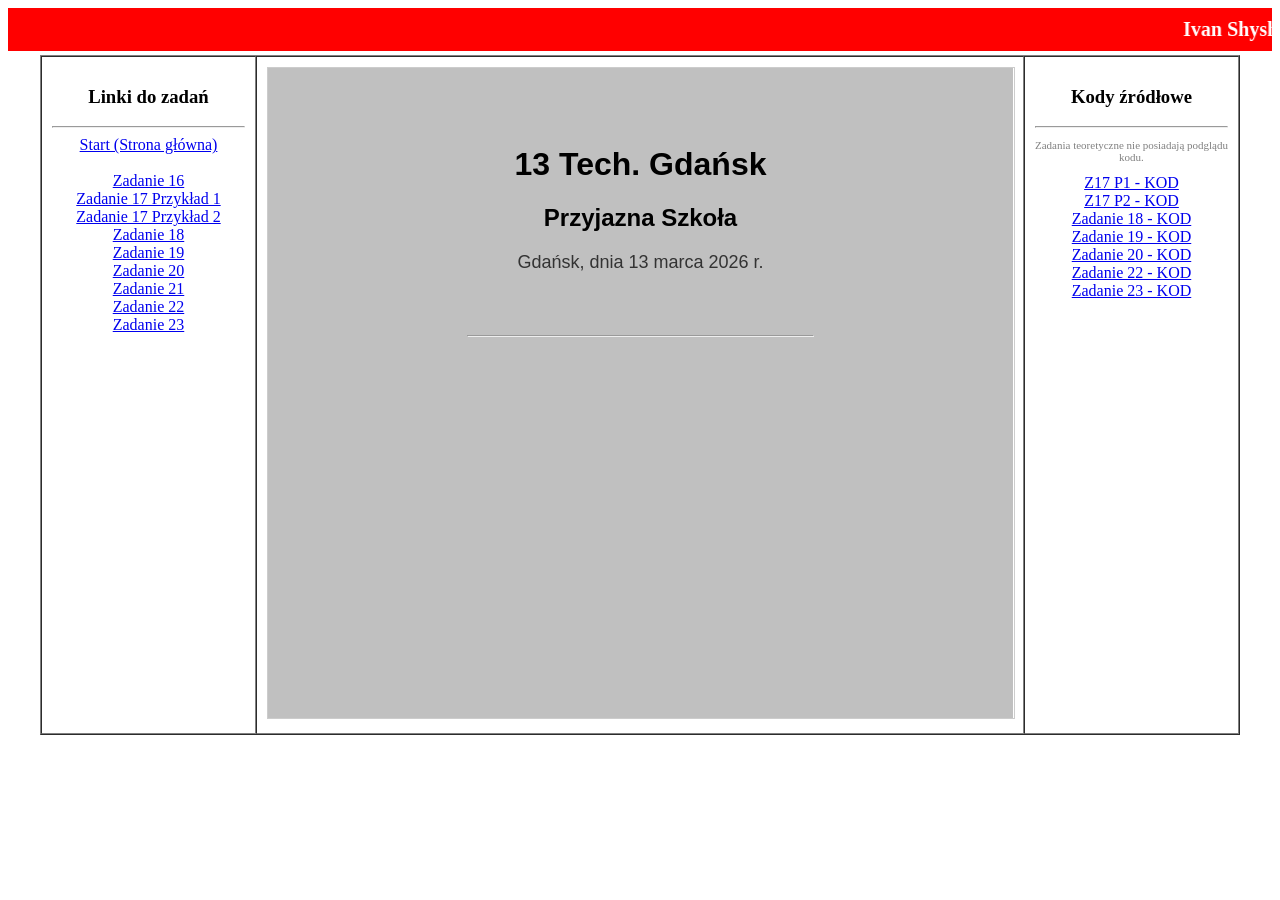
<file: index.html>
<!DOCTYPE html>
<html>
<head>
    <meta http-equiv="content-type" content="text/html; charset=utf-8">
    <title>Szkielet Zaliczeniowy - Strona Główna</title>
</head>
<body>
    <marquee bgcolor="red" style="color: white; font-weight: bold; font-size: 20px; padding: 10px;">
        Ivan Shyshlakov
    </marquee>

    <br>
    <table width="95%" border="1" align="center" cellpadding="10" cellspacing="0">
        <tr>
            <!-- LEWA KOLUMNA: Linki do wykonanych zadań praktycznych i teorii -->
            <td width="18%" align="center" valign="top">
                <h3>Linki do zadań</h3>
                <hr>
                <a href="start.html" target="strony">Start (Strona główna)</a><br><br>

                <a href="zadanie16_shys.html" target="strony">Zadanie 16</a><br>
                <a href="zadanie17_p1_shys.html" target="strony">Zadanie 17 Przykład 1</a><br>
                <a href="zadanie17_p2_shys.html" target="strony">Zadanie 17 Przykład 2</a><br>
                <a href="zadanie18_shys.html" target="strony">Zadanie 18 </a><br>
                <a href="zadanie19_shys.html" target="strony">Zadanie 19 </a><br>
                <a href="zadanie20_shys.html" target="strony">Zadanie 20 </a><br>
                <a href="zadanie21_shys.html" target="strony">Zadanie 21 </a><br>
                <a href="zadanie22_shys.html" target="strony">Zadanie 22 </a><br>
                <a href="zadanie23_shys.html" target="strony">Zadanie 23 </a><br><br>
            </td>

            <td align="center" width="64%">
                <iframe width="100%" height="650" name="strony" src="start.html" style="border: 1px solid #ccc;"></iframe>
            </td>

            <td width="18%" align="center" valign="top">
                <h3>Kody źródłowe</h3>
                <hr>
                <p style="font-size: 11px; color: gray;">Zadania teoretyczne nie posiadają podglądu kodu.</p>
                
                <a href="zadanie17_p1_shys_kod.html" target="strony">Z17 P1 - KOD</a><br>
                <a href="zadanie17_p2_shys_kod.html" target="strony">Z17 P2 - KOD</a><br>
                <a href="zadanie18_shys_kod.html" target="strony">Zadanie 18 - KOD</a><br>
                <a href="zadanie19_shys_kod.html" target="strony">Zadanie 19 - KOD</a><br>
                <a href="zadanie20_shys_kod.html" target="strony">Zadanie 20 - KOD</a><br>
                <a href="zadanie22_shys_kod.html" target="strony">Zadanie 22 - KOD</a><br>
                <a href="zadanie23_shys_kod.html" target="strony">Zadanie 23 - KOD</a><br>
            </td>
        </tr>
    </table>

    <!-- Ivan Shyshlakov-->
</body>
</html>
</file>
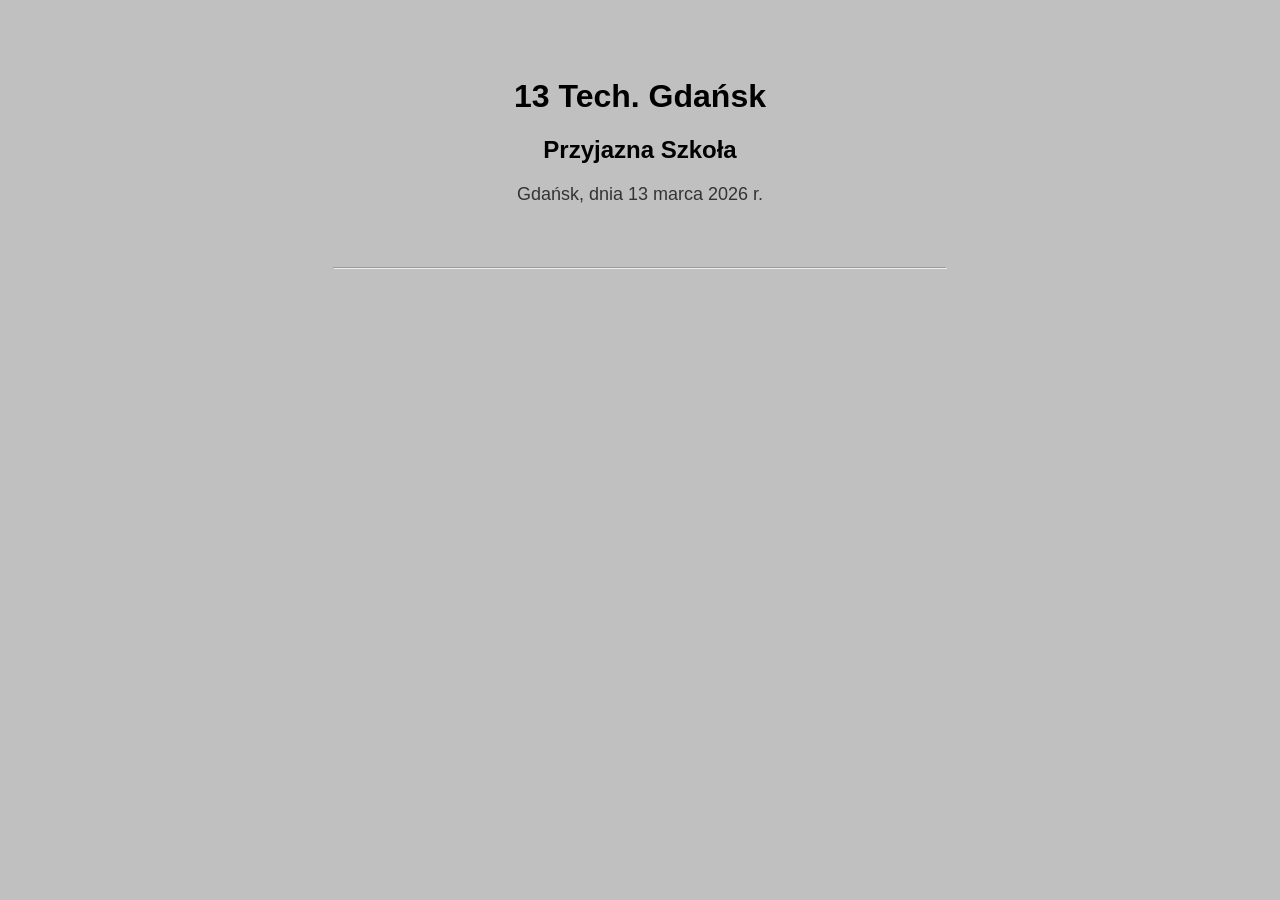
<file: start.html>
<!DOCTYPE html>
<html>
<head>
    <meta http-equiv="content-type" content="text/html; charset=utf-8">
    <title>Strona Startowa</title>
</head>
<body bgcolor="silver" style="font-family: Arial, sans-serif; padding: 20px; text-align: center;">

    <h1 style="color: black; margin-top: 50px;">13 Tech. Gdańsk</h1>
    <h2>Przyjazna Szkoła</h2>
    <p style="font-size: 18px; color: #333;">Gdańsk, dnia 13 marca 2026 r.</p>
    
    <br><br>
    <hr width="50%">
    <br>
    
    </div>

    <!-- Ivan Shyshlakov -->
</body>
</html>
</file>
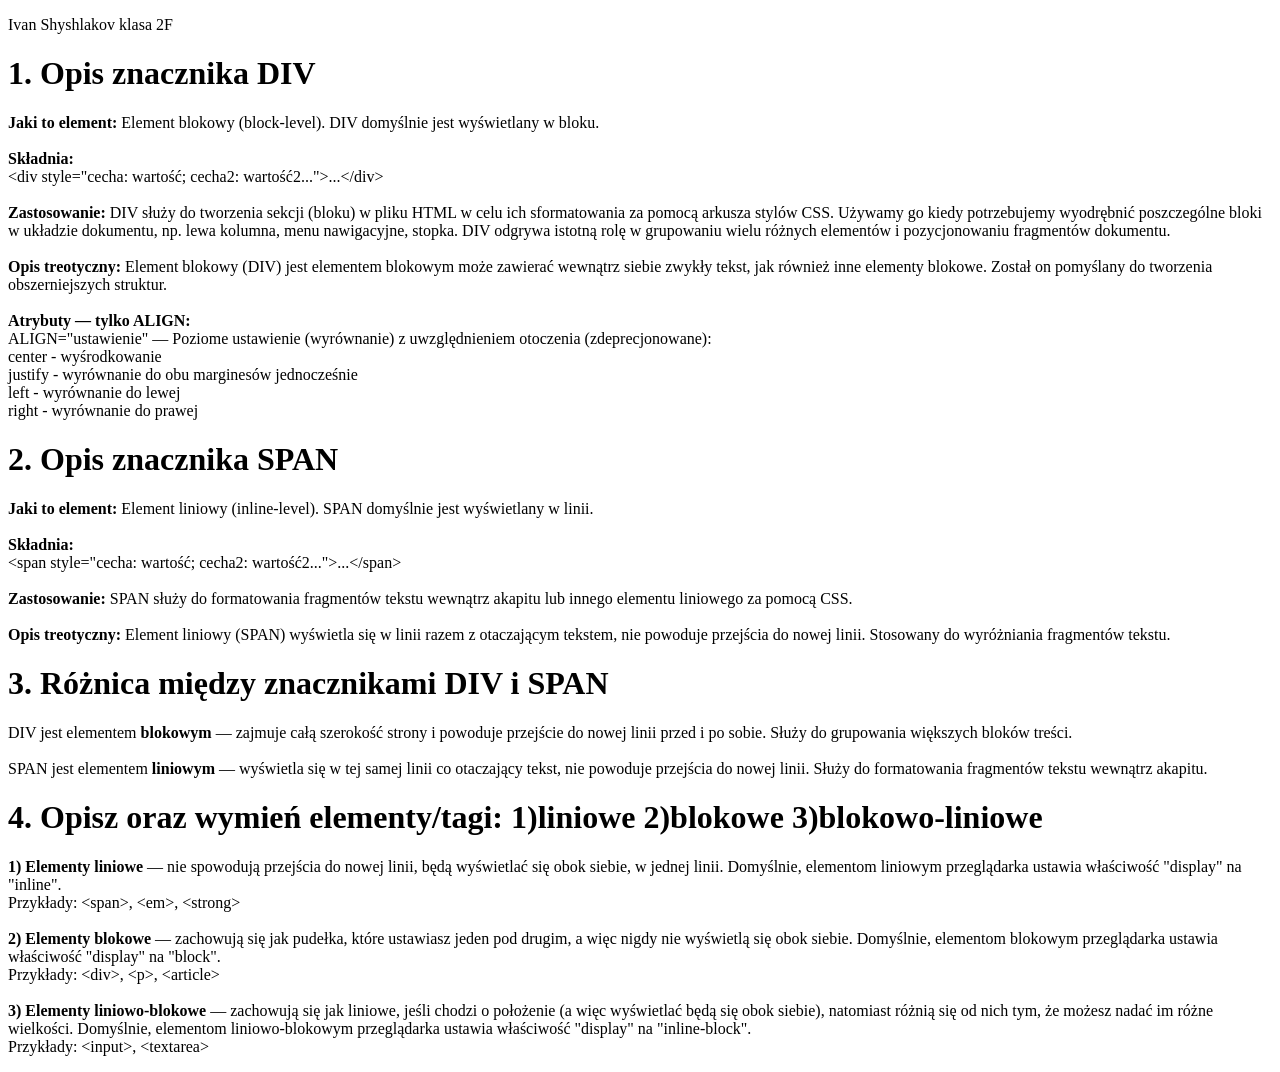
<file: zadanie16_shys.html>
<!DOCTYPE html>
<html>
<head>
    <meta http-equiv="Content-Type" content="text/html; charset=UTF-8" />
    <title>Shyshlakov z16 html</title>
</head>
  <body>

<p>Ivan Shyshlakov klasa 2F</p>

<h1>1. Opis znacznika DIV</h1>
<p>
<b>Jaki to element:</b> Element blokowy (block-level). DIV domyślnie jest wyświetlany w bloku.<br><br>
<b>Składnia:</b><br>
&lt;div style="cecha: wartość; cecha2: wartość2..."&gt;...&lt;/div&gt;<br><br>
<b>Zastosowanie:</b> 
DIV służy do tworzenia sekcji (bloku) w pliku HTML w celu ich sformatowania za pomocą arkusza stylów CSS. Używamy go kiedy potrzebujemy wyodrębnić poszczególne bloki w układzie dokumentu, np. lewa kolumna, menu nawigacyjne, stopka. DIV odgrywa istotną rolę w grupowaniu wielu różnych elementów i pozycjonowaniu fragmentów dokumentu.<br><br>
<b>Opis treotyczny:</b> 
Element blokowy (DIV) jest elementem blokowym może zawierać wewnątrz siebie zwykły tekst, jak również inne elementy blokowe. Został on pomyślany do tworzenia obszerniejszych struktur.<br><br>
<b>Atrybuty — tylko ALIGN:</b><br>
ALIGN="ustawienie" — Poziome ustawienie (wyrównanie) z uwzględnieniem otoczenia (zdeprecjonowane):<br>
center - wyśrodkowanie<br>
justify - wyrównanie do obu marginesów jednocześnie<br>
left - wyrównanie do lewej<br>
right - wyrównanie do prawej
</p>

<h1>2. Opis znacznika SPAN</h1>
   <p>
   <b>Jaki to element:</b> Element liniowy (inline-level). SPAN domyślnie jest wyświetlany w linii.<br><br>
   <b>Składnia:</b><br>
&lt;span style="cecha: wartość; cecha2: wartość2..."&gt;...&lt;/span&gt;<br><br>
   <b>Zastosowanie:</b> SPAN służy do formatowania fragmentów tekstu wewnątrz akapitu lub innego elementu liniowego za pomocą CSS.<br><br>
   <b>Opis treotyczny:</b> Element liniowy (SPAN) wyświetla się w linii razem z otaczającym tekstem, nie powoduje przejścia do nowej linii. Stosowany do wyróżniania fragmentów tekstu.
   </p>

     <h1>3. Różnica między znacznikami DIV i SPAN</h1>
   <p>
DIV jest elementem <b>blokowym</b> — zajmuje całą szerokość strony i powoduje przejście do nowej linii przed i po sobie. Służy do grupowania większych bloków treści.<br><br>
SPAN jest elementem <b>liniowym</b> — wyświetla się w tej samej linii co otaczający tekst, nie powoduje przejścia do nowej linii. Służy do formatowania fragmentów tekstu wewnątrz akapitu.
   </p>

    <h1>4. Opisz oraz wymień elementy/tagi: 1)liniowe 2)blokowe 3)blokowo-liniowe</h1>
   <p>
      <b>1) Elementy liniowe</b> — nie spowodują przejścia do nowej linii, będą wyświetlać się obok siebie, w jednej linii. Domyślnie, elementom liniowym przeglądarka ustawia właściwość "display" na "inline".<br>
Przykłady: &lt;span&gt;, &lt;em&gt;, &lt;strong&gt;<br><br>
      <b>2) Elementy blokowe</b> — zachowują się jak pudełka, które ustawiasz jeden pod drugim, a więc nigdy nie wyświetlą się obok siebie. Domyślnie, elementom blokowym przeglądarka ustawia właściwość "display" na "block".<br>
Przykłady: &lt;div&gt;, &lt;p&gt;, &lt;article&gt;<br><br>
      <b>3) Elementy liniowo-blokowe</b> — zachowują się jak liniowe, jeśli chodzi o położenie (a więc wyświetlać będą się obok siebie), natomiast różnią się od nich tym, że możesz nadać im różne wielkości. Domyślnie, elementom liniowo-blokowym przeglądarka ustawia właściwość "display" na "inline-block".<br>
Przykłady: &lt;input&gt;, &lt;textarea&gt;
  </p>

   </body>
</html>



<!-- Shyshlakov Ivan -->
</file>
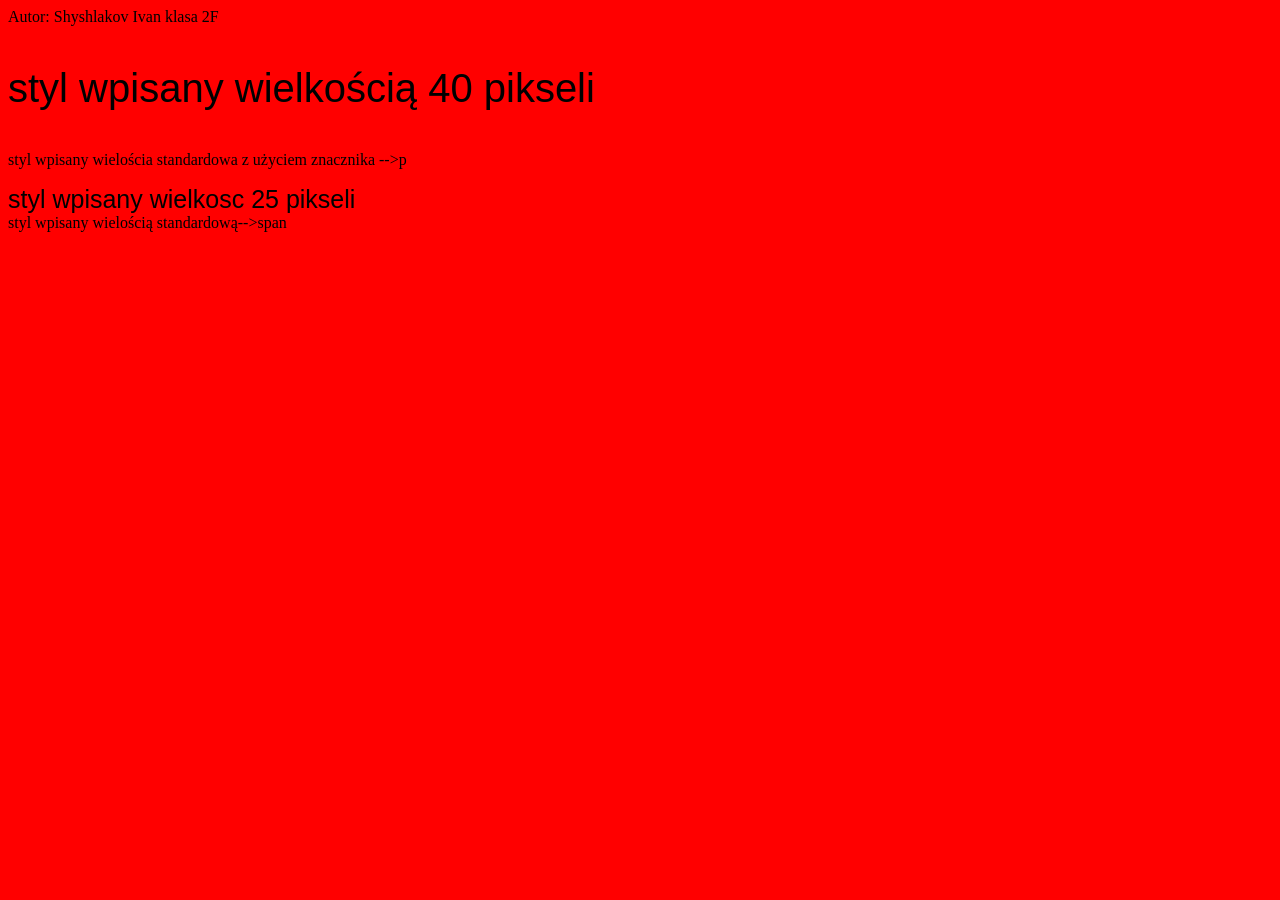
<file: zadanie17_p1_shys.html>
<!DOCTYPE html>
<html>
<head>
    <title>Shyshlakov z17 p1</title>
    <meta http-equiv="Content-Type" content="text/html; charset=UTF-8" />
</head>
<body bgcolor="red">
Autor: Shyshlakov Ivan klasa 2F<br>
<div><!-- początekbloku DIV -->
<p style="font-family: Arial, Helvetica, sans-serif; font-size: 40px;">
styl wpisany wielkością 40 pikseli</p>
<p>styl wpisany wielościa standardowa z użyciem znacznika -->p</p>
<span style="font-family: Arial, Helvetica, sans-serif; font-size: 25px;">
styl wpisany wielkosc 25 pikseli</span><br>
<span>styl wpisany wielością standardową-->span</span>
</div><!-- koniec bloku DIV -->
</body>
</html>


<!-- Shyshlakov Ivan -->
</file>
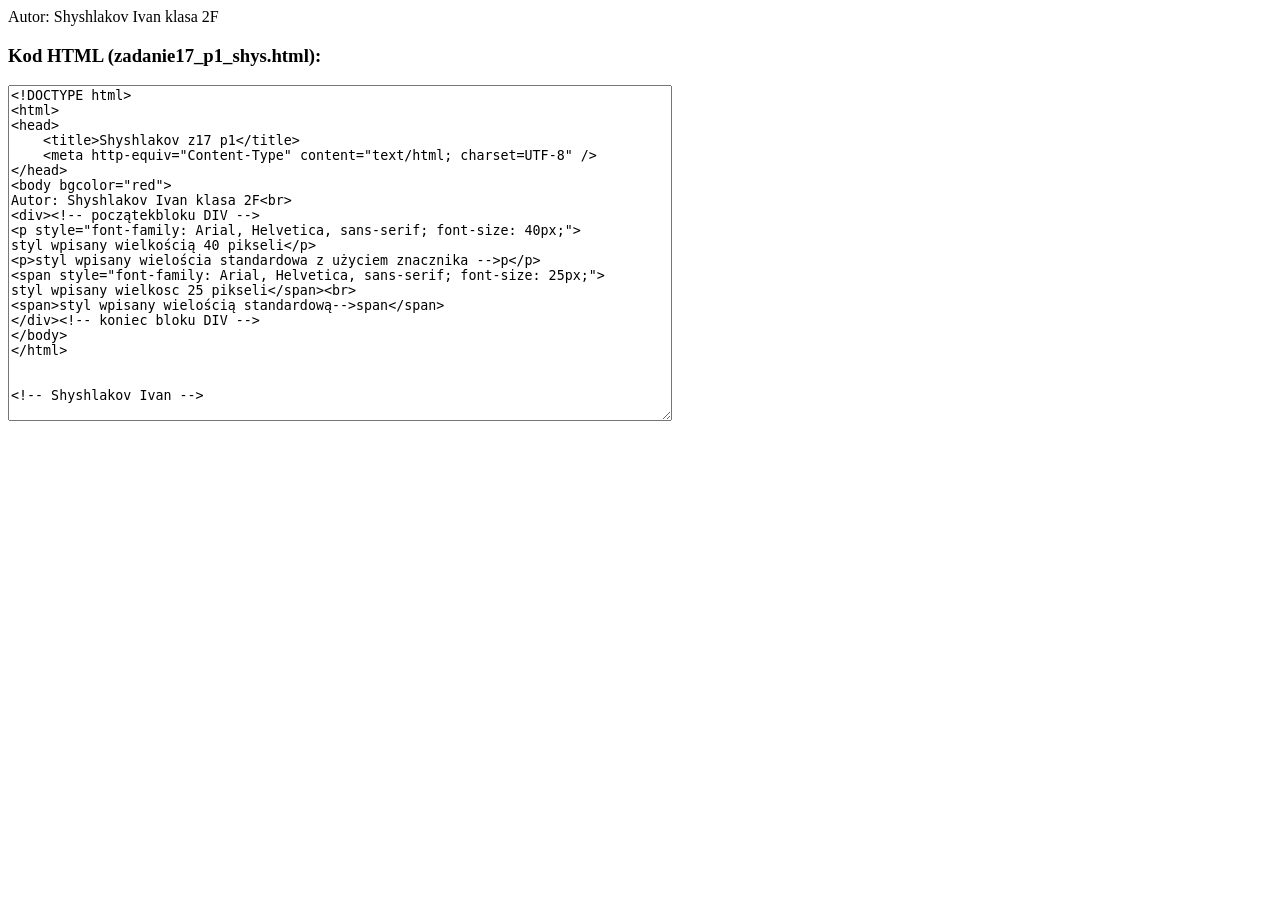
<file: zadanie17_p1_shys_kod.html>
<!DOCTYPE html>
<html>
<head>
    <title>Shyshlakov z17 p1 kod</title>
    <meta http-equiv="Content-Type" content="text/html; charset=UTF-8" />
</head>
<body>
Autor: Shyshlakov Ivan  klasa 2F<br>
<h3>Kod HTML (zadanie17_p1_shys.html):</h3>
<textarea rows="22" cols="80">
<!DOCTYPE html>
<html>
<head>
    <title>Shyshlakov z17 p1</title>
    <meta http-equiv="Content-Type" content="text/html; charset=UTF-8" />
</head>
<body bgcolor="red">
Autor: Shyshlakov Ivan klasa 2F<br>
<div><!-- początekbloku DIV -->
<p style="font-family: Arial, Helvetica, sans-serif; font-size: 40px;">
styl wpisany wielkością 40 pikseli</p>
<p>styl wpisany wielościa standardowa z użyciem znacznika -->p</p>
<span style="font-family: Arial, Helvetica, sans-serif; font-size: 25px;">
styl wpisany wielkosc 25 pikseli</span><br>
<span>styl wpisany wielością standardową-->span</span>
</div><!-- koniec bloku DIV -->
</body>
</html>


<!-- Shyshlakov Ivan -->
</textarea>
</body>
</html>
<!-- Shyshlakov Ivan -->
</file>
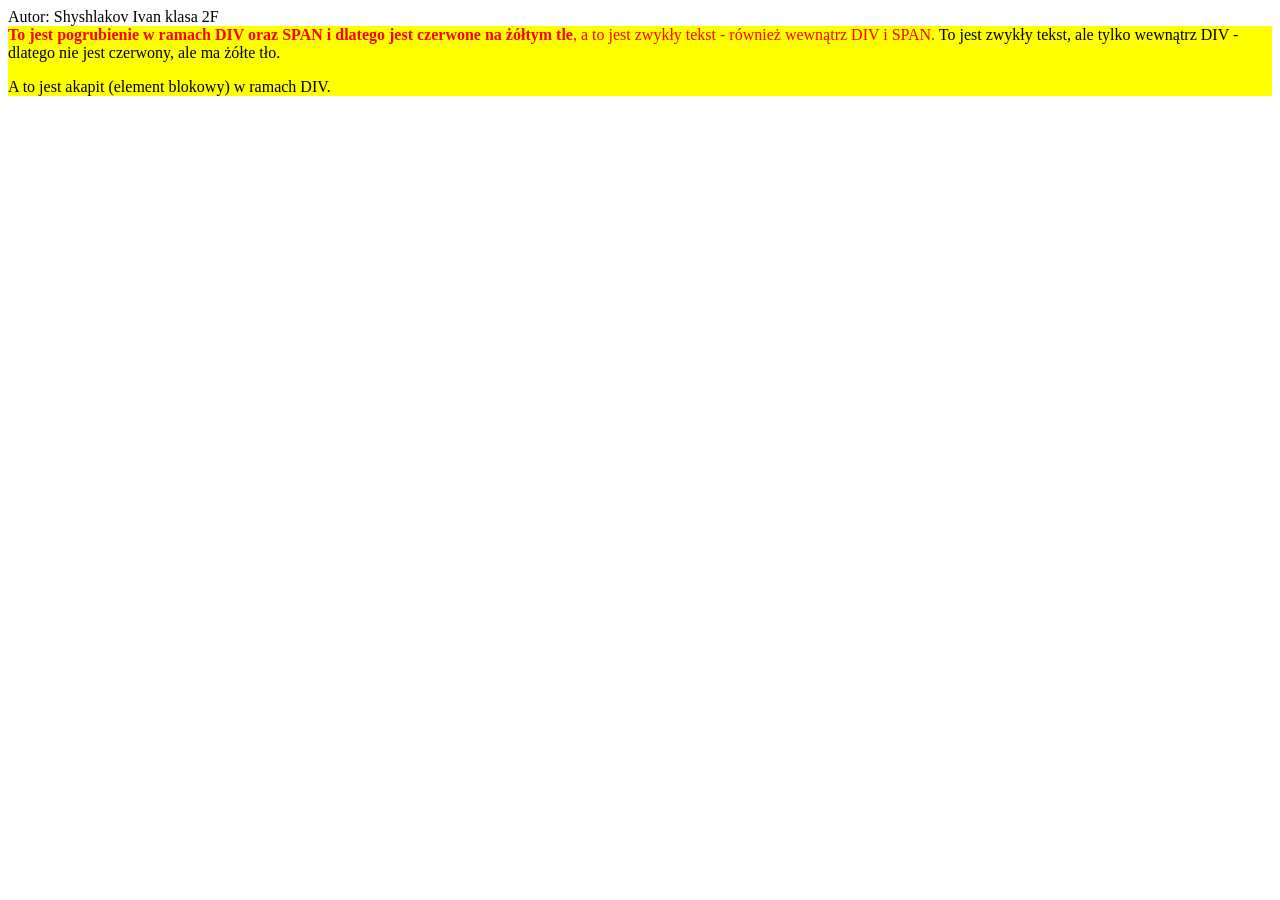
<file: zadanie17_p2_shys.html>
<!DOCTYPE html>
<html>
<head>
    <title>Shyshlakov z17 p2</title>
    <meta http-equiv="Content-Type" content="text/html; charset=UTF-8" />
</head>
<body>
Autor: Shyshlakov Ivan klasa 2F<br>
<div style="background-color:yellow">
<span style="color:red">
<b>To jest pogrubienie w ramach DIV oraz SPAN i dlatego jest czerwone na żółtym tle</b>,
        a to jest zwykły tekst - również wewnątrz DIV i SPAN.
</span>
        To jest zwykły tekst, ale tylko wewnątrz DIV - dlatego nie jest czerwony, ale ma żółte tło.
<p>A to jest akapit (element blokowy) w ramach DIV.</p>
</div>
</body>
</html>
<!-- Shyshlakov Ivan -->
</file>
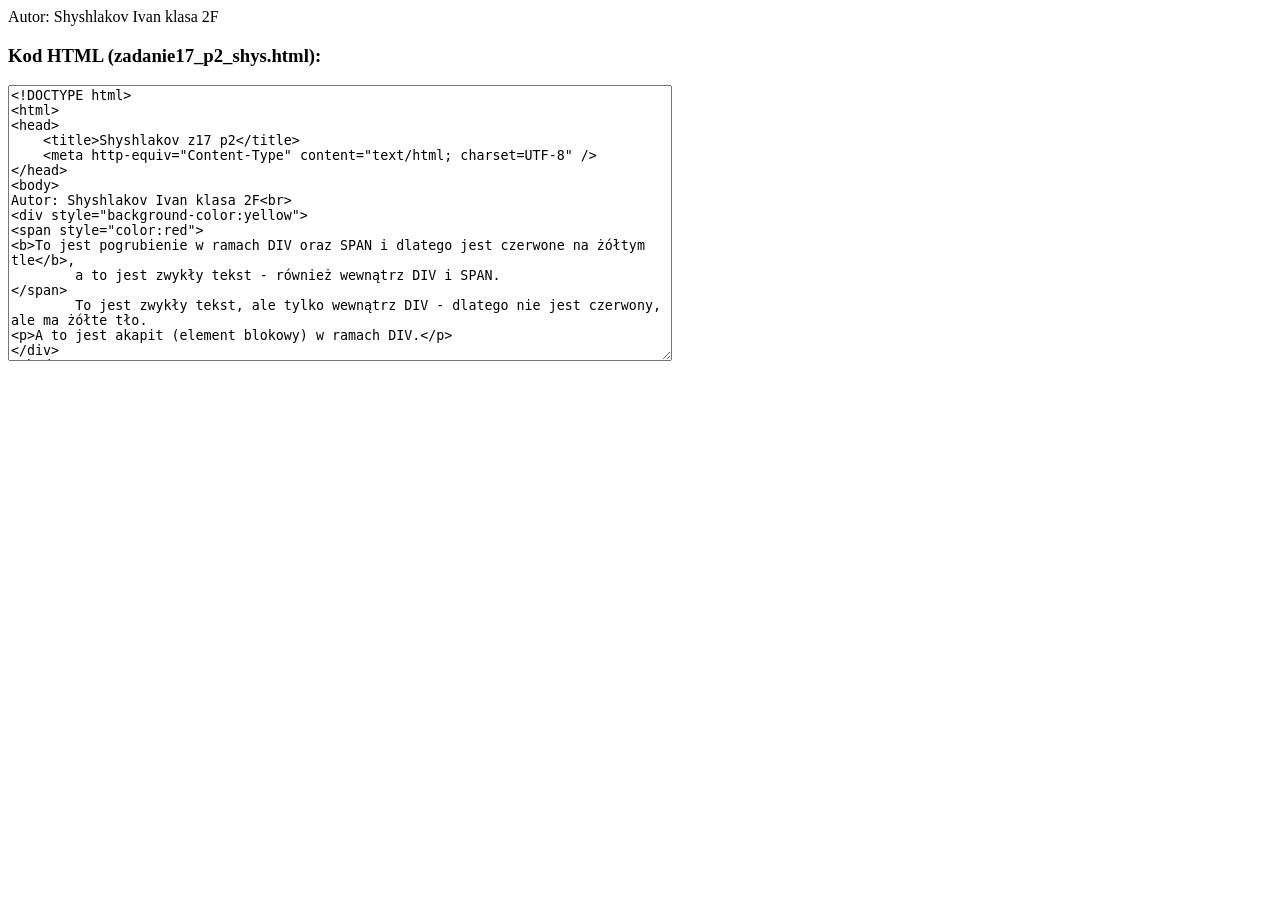
<file: zadanie17_p2_shys_kod.html>
<!DOCTYPE html>
<html>
<head>
    <title>Shyshlakov Z17_p2_kod</title>
    <meta http-equiv="Content-Type" content="text/html; charset=UTF-8" />
</head>
<body>
Autor: Shyshlakov Ivan klasa 2F<br>
<h3>Kod HTML (zadanie17_p2_shys.html):</h3>
<textarea rows="18" cols="80">
<!DOCTYPE html>
<html>
<head>
    <title>Shyshlakov z17 p2</title>
    <meta http-equiv="Content-Type" content="text/html; charset=UTF-8" />
</head>
<body>
Autor: Shyshlakov Ivan klasa 2F<br>
<div style="background-color:yellow">
<span style="color:red">
<b>To jest pogrubienie w ramach DIV oraz SPAN i dlatego jest czerwone na żółtym tle</b>,
        a to jest zwykły tekst - również wewnątrz DIV i SPAN.
</span>
        To jest zwykły tekst, ale tylko wewnątrz DIV - dlatego nie jest czerwony, ale ma żółte tło.
<p>A to jest akapit (element blokowy) w ramach DIV.</p>
</div>
</body>
</html>
<!-- Shyshlakov Ivan -->
</textarea>
</body>
</html>
<!-- Shyshlakov Ivan -->
</file>
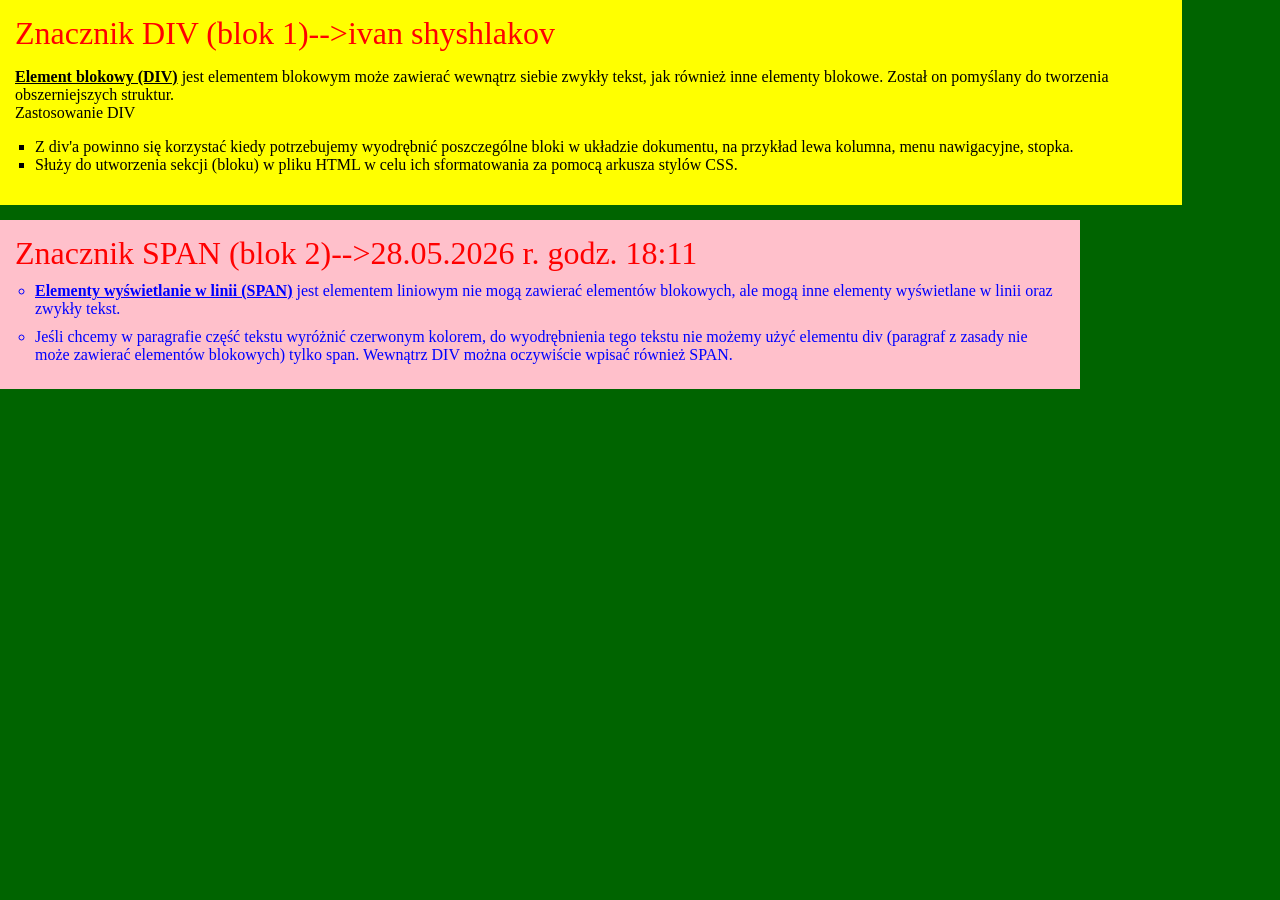
<file: zadanie18_shys.html>
<!DOCTYPE html>
<html lang="pl">
<head>
    <meta http-equiv="content-type" content="text/html; charset=utf-8">
    <title>Shyshlakov zad18</title>
    <link rel="stylesheet" type="text/css" href="zadanie18_shys.css">
</head>
<body>

    <div class="blok_pierwszy">
        <h1>Znacznik DIV (blok 1)-->ivan shyshlakov</h1>
        <p>
            <u><strong>Element blokowy (DIV)</strong></u> jest elementem blokowym może zawierać wewnątrz siebie zwykły tekst, jak również inne elementy blokowe. Został on pomyślany do tworzenia obszerniejszych struktur.<br>
            Zastosowanie DIV
        </p>
        <ul>
            <li>Z div'a powinno się korzystać kiedy potrzebujemy wyodrębnić poszczególne bloki w układzie dokumentu, na przykład lewa kolumna, menu nawigacyjne, stopka.</li>
            <li>Służy do utworzenia sekcji (bloku) w pliku HTML w celu ich sformatowania za pomocą arkusza stylów CSS.</li>
        </ul>
    </div>

    <span class="blok_drugi">
        <h1>Znacznik SPAN (blok 2)-->28.05.2026 r. godz. 18:11</h1>
        <ul>
            <li><u><strong>Elementy wyświetlanie w linii (SPAN)</strong></u> jest elementem liniowym nie mogą zawierać elementów blokowych, ale mogą inne elementy wyświetlane w linii oraz zwykły tekst.</li>
            <li>Jeśli chcemy w paragrafie część tekstu wyróżnić czerwonym kolorem, do wyodrębnienia tego tekstu nie możemy użyć elementu div (paragraf z zasady nie może zawierać elementów blokowych) tylko span. Wewnątrz DIV można oczywiście wpisać również SPAN.</li>
        </ul>
    </span>

    <!-- Ivan Shyshlakov -->
</body>
</html>
</file>
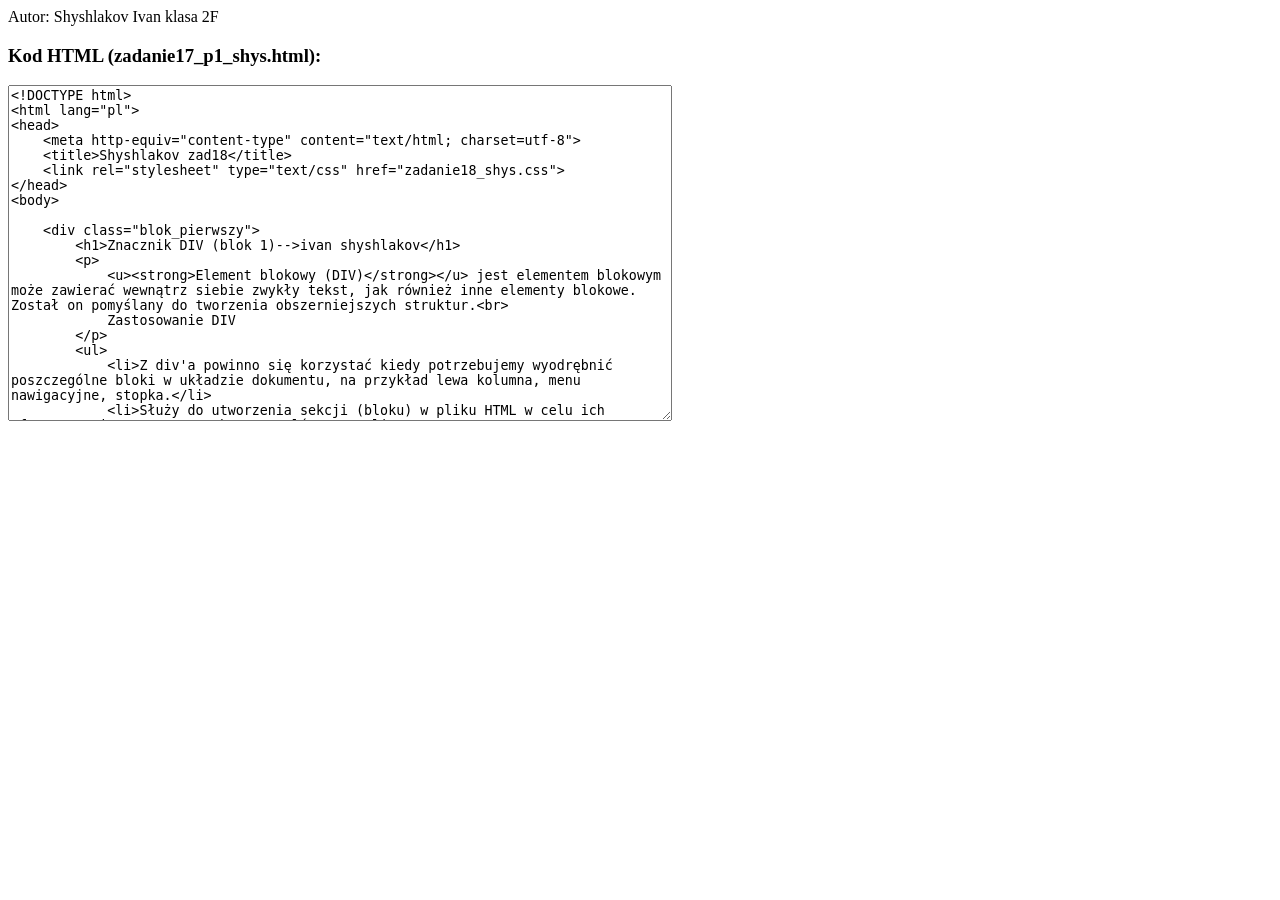
<file: zadanie18_shys_kod.html>
<!DOCTYPE html>
<html>
<head>
    <title>Shyshlakov z18 kod</title>
    <meta http-equiv="Content-Type" content="text/html; charset=UTF-8" />
</head>
<body>
Autor: Shyshlakov Ivan  klasa 2F<br>
<h3>Kod HTML (zadanie17_p1_shys.html):</h3>
<textarea rows="22" cols="80">
<!DOCTYPE html>
<html lang="pl">
<head>
    <meta http-equiv="content-type" content="text/html; charset=utf-8">
    <title>Shyshlakov zad18</title>
    <link rel="stylesheet" type="text/css" href="zadanie18_shys.css">
</head>
<body>

    <div class="blok_pierwszy">
        <h1>Znacznik DIV (blok 1)-->ivan shyshlakov</h1>
        <p>
            <u><strong>Element blokowy (DIV)</strong></u> jest elementem blokowym może zawierać wewnątrz siebie zwykły tekst, jak również inne elementy blokowe. Został on pomyślany do tworzenia obszerniejszych struktur.<br>
            Zastosowanie DIV
        </p>
        <ul>
            <li>Z div'a powinno się korzystać kiedy potrzebujemy wyodrębnić poszczególne bloki w układzie dokumentu, na przykład lewa kolumna, menu nawigacyjne, stopka.</li>
            <li>Służy do utworzenia sekcji (bloku) w pliku HTML w celu ich sformatowania za pomocą arkusza stylów CSS.</li>
        </ul>
    </div>

    <span class="blok_drugi">
        <h1>Znacznik SPAN (blok 2)-->28.05.2026 r. godz. 18:11</h1>
        <ul>
            <li><u><strong>Elementy wyświetlanie w linii (SPAN)</strong></u> jest elementem liniowym nie mogą zawierać elementów blokowych, ale mogą inne elementy wyświetlane w linii oraz zwykły tekst.</li>
            <li>Jeśli chcemy w paragrafie część tekstu wyróżnić czerwonym kolorem, do wyodrębnienia tego tekstu nie możemy użyć elementu div (paragraf z zasady nie może zawierać elementów blokowych) tylko span. Wewnątrz DIV można oczywiście wpisać również SPAN.</li>
        </ul>
    </span>

    <!-- Ivan Shyshlakov -->
</body>
</html>    
<textarea rows="22" cols="80">

    <h3>Plik: zadanie18_shys.css</h3>
    <textarea>
body {
    background-color: #006400;
    font-family: "Times New Roman", serif;
}
h1 {
    color: #FF0000;
}
.blok_pierwszy {
    display: block;
    background-color: #FFFF00;
    color: #000000;
}
.blok_drugi {
    display: block;
    background-color: #FFC0CB;
    color: #0000FF;
}
    </textarea>

    <!-- Ivan Shyshlakov -->
</body>
</html>
</file>
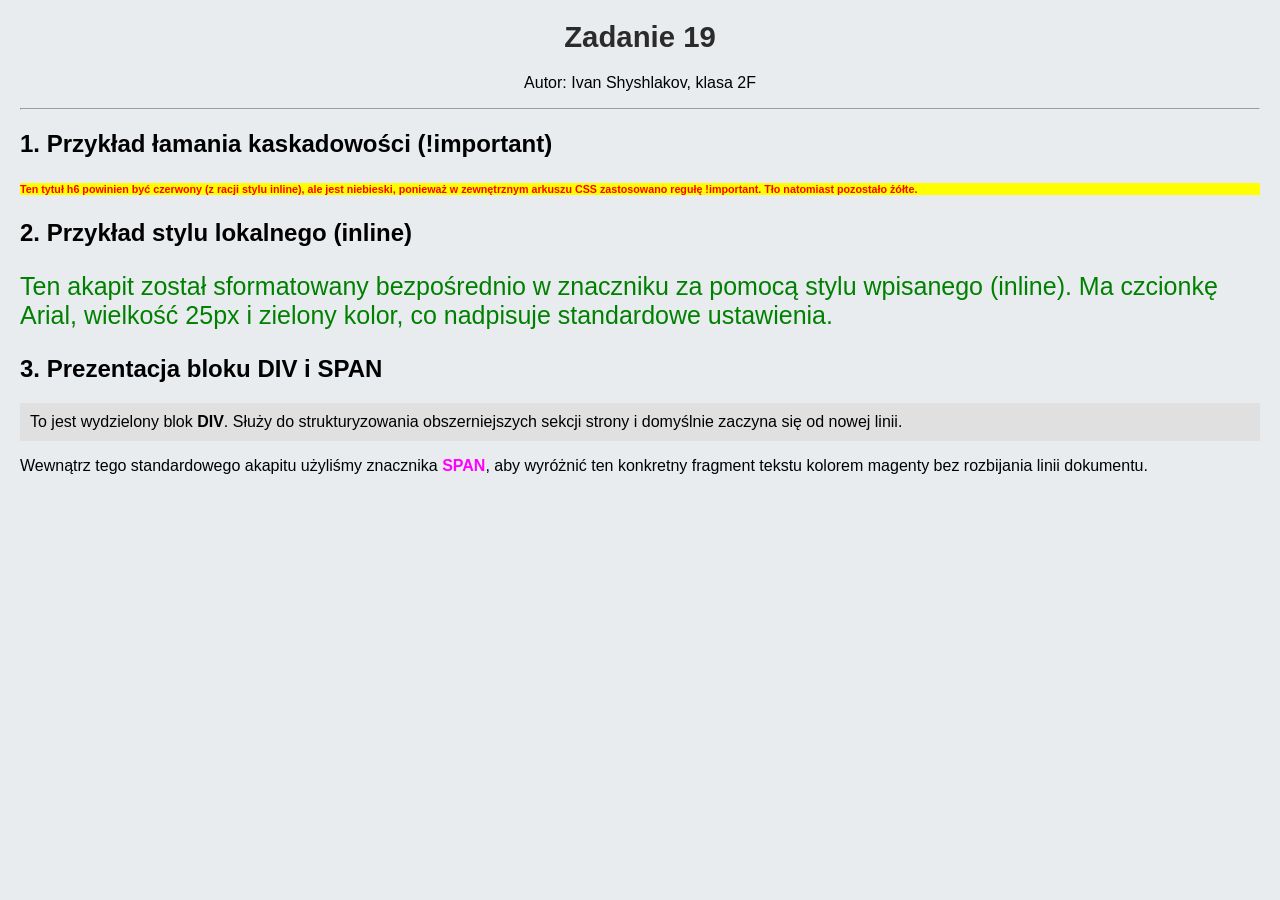
<file: zadanie19_shys.html>
<!DOCTYPE html>
<html lang="pl">
<head>
    <meta http-equiv="content-type" content="text/html; charset=utf-8">
    <title>Shyshlakov Z19_html</title>
    <link rel="stylesheet" type="text/css" href="zadanie19_shys.css">
</head>
<body>

    <h1 align="center">Zadanie 19 </h1>
    <p style="text-align: center;">
        Autor: Ivan Shyshlakov, klasa 2F
    </p>
    <hr>

    <h2>1. Przykład łamania kaskadowości (!important)</h2>
    <h6 class="test_important" style="color: red; background-color: yellow;">
        Ten tytuł h6 powinien być czerwony (z racji stylu inline), ale jest niebieski, ponieważ w zewnętrznym arkuszu CSS zastosowano regułę !important. Tło natomiast pozostało żółte.
    </h6>

    <h2>2. Przykład stylu lokalnego (inline)</h2>
    <p style="font-family: Arial; font-size: 25px; color: #008000;">
        Ten akapit został sformatowany bezpośrednio w znaczniku za pomocą stylu wpisanego (inline). Ma czcionkę Arial, wielkość 25px i zielony kolor, co nadpisuje standardowe ustawienia.
    </p>

    <h2>3. Prezentacja bloku DIV i SPAN</h2>
    <div style="background-color: #e0e0e0; padding: 10px; margin-bottom: 10px;">
        To jest wydzielony blok <strong>DIV</strong>. Służy do strukturyzowania obszerniejszych sekcji strony i domyślnie zaczyna się od nowej linii.
    </div>

    <p>
        Wewnątrz tego standardowego akapitu użyliśmy znacznika <span style="color: magenta; font-weight: bold;">SPAN</span>, aby wyróżnić ten konkretny fragment tekstu kolorem magenty bez rozbijania linii dokumentu.
    </p>

    </body>
</html>
</file>
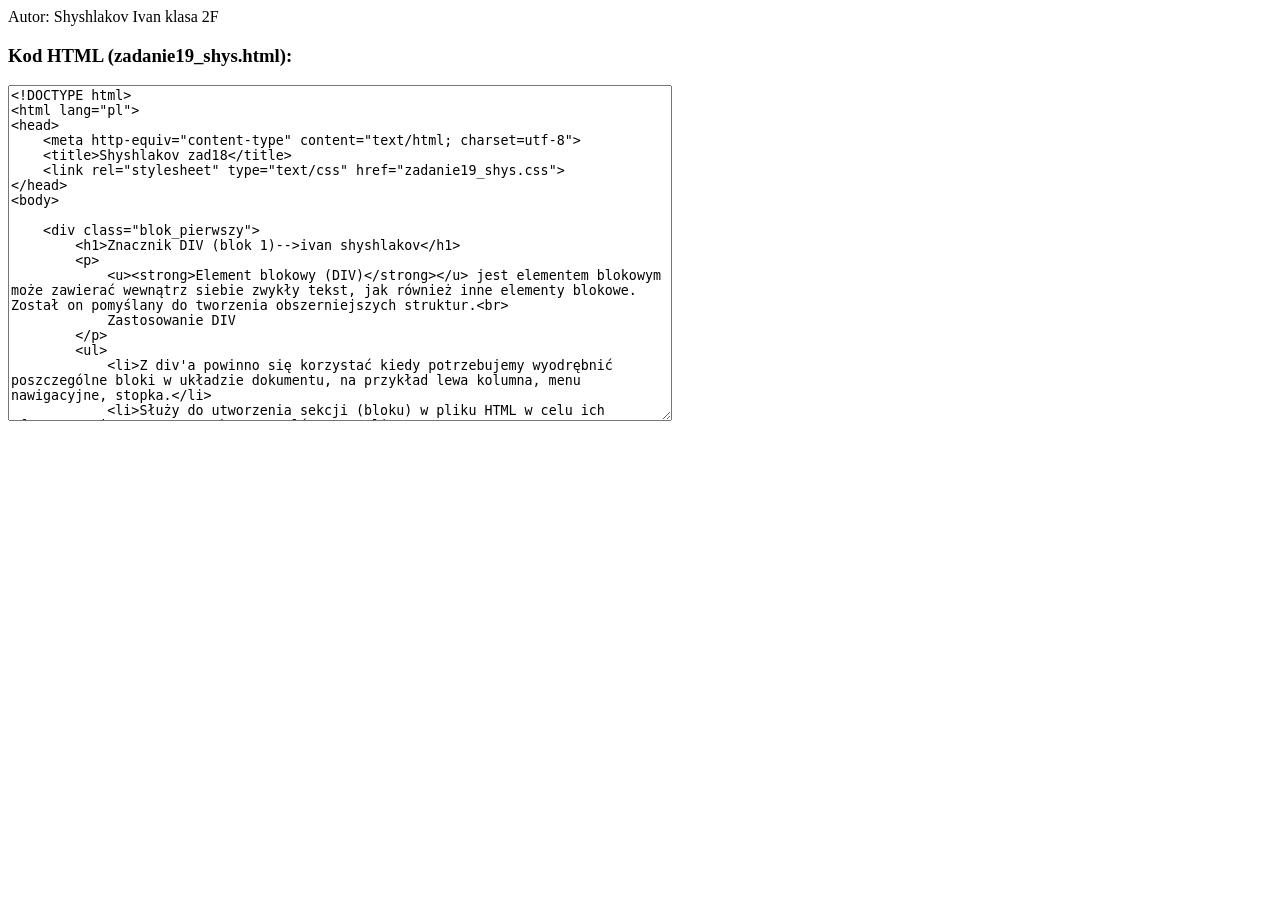
<file: zadanie19_shys_kod.html>
<!DOCTYPE html>
<html>
<head>
    <title>Shyshlakov z18 kod</title>
    <meta http-equiv="Content-Type" content="text/html; charset=UTF-8" />
</head>
<body>
Autor: Shyshlakov Ivan  klasa 2F<br>
<h3>Kod HTML (zadanie19_shys.html):</h3>
<textarea rows="22" cols="80">
<!DOCTYPE html>
<html lang="pl">
<head>
    <meta http-equiv="content-type" content="text/html; charset=utf-8">
    <title>Shyshlakov zad18</title>
    <link rel="stylesheet" type="text/css" href="zadanie19_shys.css">
</head>
<body>

    <div class="blok_pierwszy">
        <h1>Znacznik DIV (blok 1)-->ivan shyshlakov</h1>
        <p>
            <u><strong>Element blokowy (DIV)</strong></u> jest elementem blokowym może zawierać wewnątrz siebie zwykły tekst, jak również inne elementy blokowe. Został on pomyślany do tworzenia obszerniejszych struktur.<br>
            Zastosowanie DIV
        </p>
        <ul>
            <li>Z div'a powinno się korzystać kiedy potrzebujemy wyodrębnić poszczególne bloki w układzie dokumentu, na przykład lewa kolumna, menu nawigacyjne, stopka.</li>
            <li>Służy do utworzenia sekcji (bloku) w pliku HTML w celu ich sformatowania za pomocą arkusza stylów CSS.</li>
        </ul>
    </div>

    <span class="blok_drugi">
        <h1>Znacznik SPAN (blok 2)-->28.05.2026 r. godz. 18:11</h1>
        <ul>
            <li><u><strong>Elementy wyświetlanie w linii (SPAN)</strong></u> jest elementem liniowym nie mogą zawierać elementów blokowych, ale mogą inne elementy wyświetlane w linii oraz zwykły tekst.</li>
            <li>Jeśli chcemy w paragrafie część tekstu wyróżnić czerwonym kolorem, do wyodrębnienia tego tekstu nie możemy użyć elementu div (paragraf z zasady nie może zawierać elementów blokowych) tylko span. Wewnątrz DIV można oczywiście wpisać również SPAN.</li>
        </ul>
    </span>

    <!-- Ivan Shyshlakov -->
</body>
</html>    
<textarea rows="22" cols="80">

    <h3>Plik: zadanie19_shys.css</h3>
    <textarea>
body {
    background-color: #e9ecef; 
    font-family: 'Segoe UI', Tahoma, Geneva, Verdana, sans-serif;
    margin: 0;
    padding: 20px;
}

.kontener_miks {
    background-color: #ffffff; 
    border: 3px solid #17a2b8; 
    border-radius: 8px; 
    padding: 25px;
    max-width: 800px;
    margin: 0 auto; 
    box-shadow: 0 4px 8px rgba(0,0,0,0.1); 
}

h1 {
    color: #2b2b2b;
    font-size: 22pt;
    margin-top: 0;
}

.autor {
    color: #495057;
    font-weight: bold;
    font-size: 14px;
}

.data {
    color: #6c757d;
    font-size: 12px;
    margin-bottom: 15px;
}

.ramka_blokowa {
    display: block;
    background-color: #fff3cd; 
    color: #856404;
    border: 4px double #28a745;
    padding: 15px;
    margin-top: 20px;
    margin-bottom: 20px;
}

.ramka_blokowa h2 {
    margin-top: 0;
    font-size: 16pt;
    border-bottom: 1px solid #856404;
    padding-bottom: 5px;
}

.ramka_liniowa {
    background-color: #f8d7da;
    color: #721c24;
    padding: 10px;
    border-left: 5px solid #dc3545; 
}

.wyrozny_span {
    background-color: #343a40;
    color: #ffffff; 
    font-weight: bold;
    padding: 2px 8px;
    text-transform: uppercase;
    font-size: 11px;
}
    </textarea>

    <!-- Ivan Shyshlakov -->
</body>
</html>
</file>
<file: zadanie18_shys.css>
body {
    background-color: #006400; 
    font-family: "Times New Roman", Times, serif;
    margin: 0;
    padding: 0;
}


h1 {
    color: #FF0000; 
    font-size: 24pt;
    margin-top: 0;
    margin-bottom: 10px;
    font-weight: normal;
}
.blok_pierwszy {
    display: block;
    background-color: #FFFF00; 
    color: #000000; 
    padding: 15px;
    margin-bottom: 15px;
    width: 90%;
}

.blok_pierwszy ul {
    list-style-type: square; 
    padding-left: 20px;
}

.blok_drugi {
    display: block; 
    background-color: #FFC0CB; 
    color: #0000FF; 
    padding: 15px;
    width: 82%;
}

.blok_drugi ul {
    list-style-type: circle; 
    padding-left: 20px;
    margin: 0;
}

.blok_drugi li {
    margin-bottom: 10px;
}
</file>
<file: zadanie19_shys.css>
body {
    background-color: #e9ecef; 
    font-family: 'Segoe UI', Tahoma, Geneva, Verdana, sans-serif;
    margin: 0;
    padding: 20px;
}

.kontener_miks {
    background-color: #ffffff; 
    border: 3px solid #17a2b8; 
    border-radius: 8px; 
    padding: 25px;
    max-width: 800px;
    margin: 0 auto; 
    box-shadow: 0 4px 8px rgba(0,0,0,0.1); 
}

h1 {
    color: #2b2b2b;
    font-size: 22pt;
    margin-top: 0;
}

.autor {
    color: #495057;
    font-weight: bold;
    font-size: 14px;
}

.data {
    color: #6c757d;
    font-size: 12px;
    margin-bottom: 15px;
}

.ramka_blokowa {
    display: block;
    background-color: #fff3cd; 
    color: #856404;
    border: 4px double #28a745;
    padding: 15px;
    margin-top: 20px;
    margin-bottom: 20px;
}

.ramka_blokowa h2 {
    margin-top: 0;
    font-size: 16pt;
    border-bottom: 1px solid #856404;
    padding-bottom: 5px;
}

.ramka_liniowa {
    background-color: #f8d7da;
    color: #721c24;
    padding: 10px;
    border-left: 5px solid #dc3545; 
}

.wyrozny_span {
    background-color: #343a40;
    color: #ffffff; 
    font-weight: bold;
    padding: 2px 8px;
    text-transform: uppercase;
    font-size: 11px;
}
</file>
